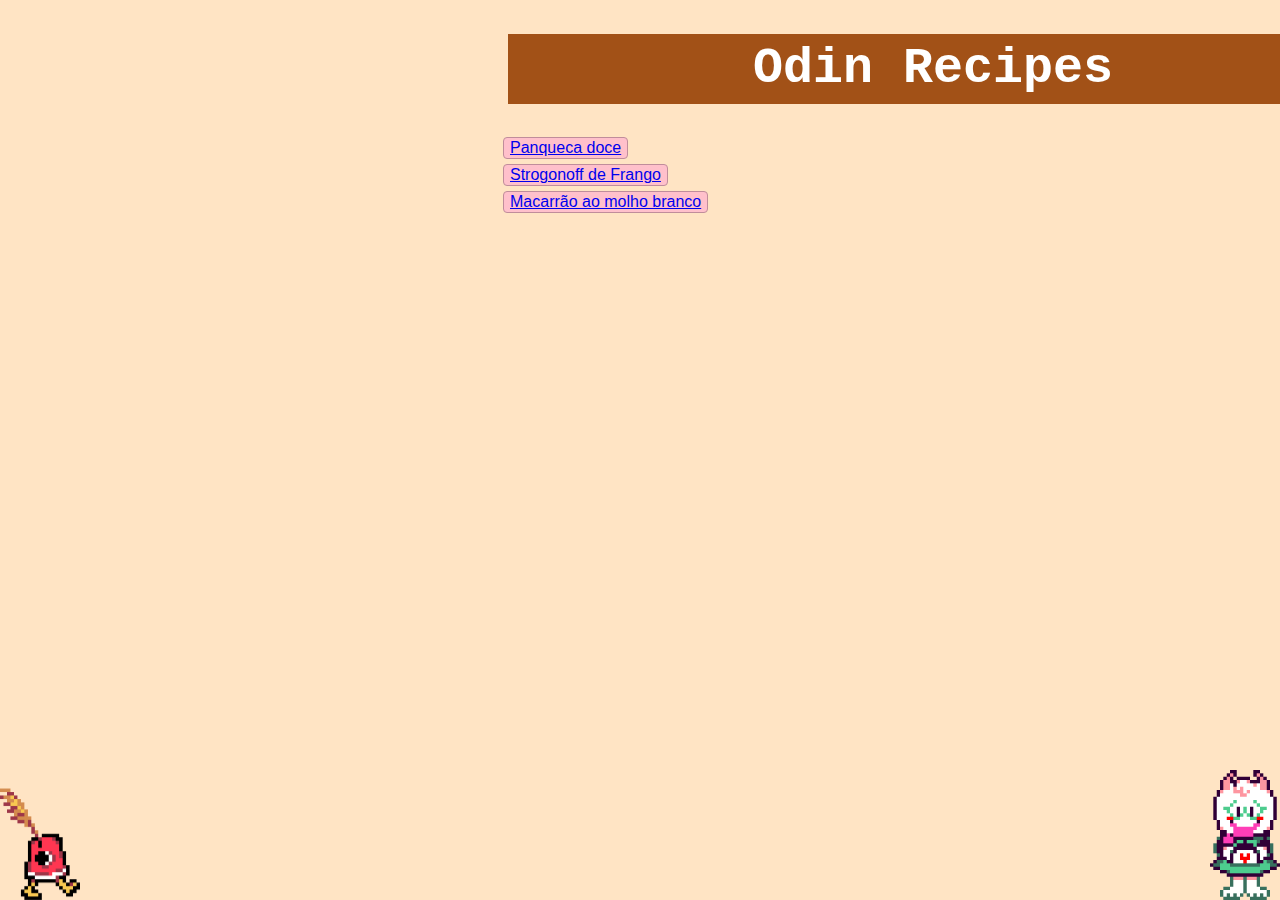
<file: index.html>
<!DOCTYPE HTML>
<html lang="en">
	<head>
		<meta charset="UTF-8">
		<title> Odin Recipes </title>
		<link rel="stylesheet" href="recipestyles.css">
</head>
<body class="hmp">
	<h1 class="title"> Odin Recipes </h1>
	 <p>
			<button class="recipe-button"><a href="recipes/panqueca.html">Panqueca doce</a></button>
			<button class="recipe-button"><a href="recipes/estrogonoffe.html">Strogonoff de Frango</a></button>
			<button class="recipe-button"><a href="recipes/macarrao-mb.html">Macarrão ao molho branco</a></button>
	 </p>
	 <img id="ralsei" src="images/cute-ralsei.gif" alt="Ralsei from Deltarune holding a love letter, art made by Temmie">
	 <img id="cup" src="images/walkingcup.gif" alt="Little Walking red cup with a single eye, art made by Temmie"
</body>
</html>
</file>
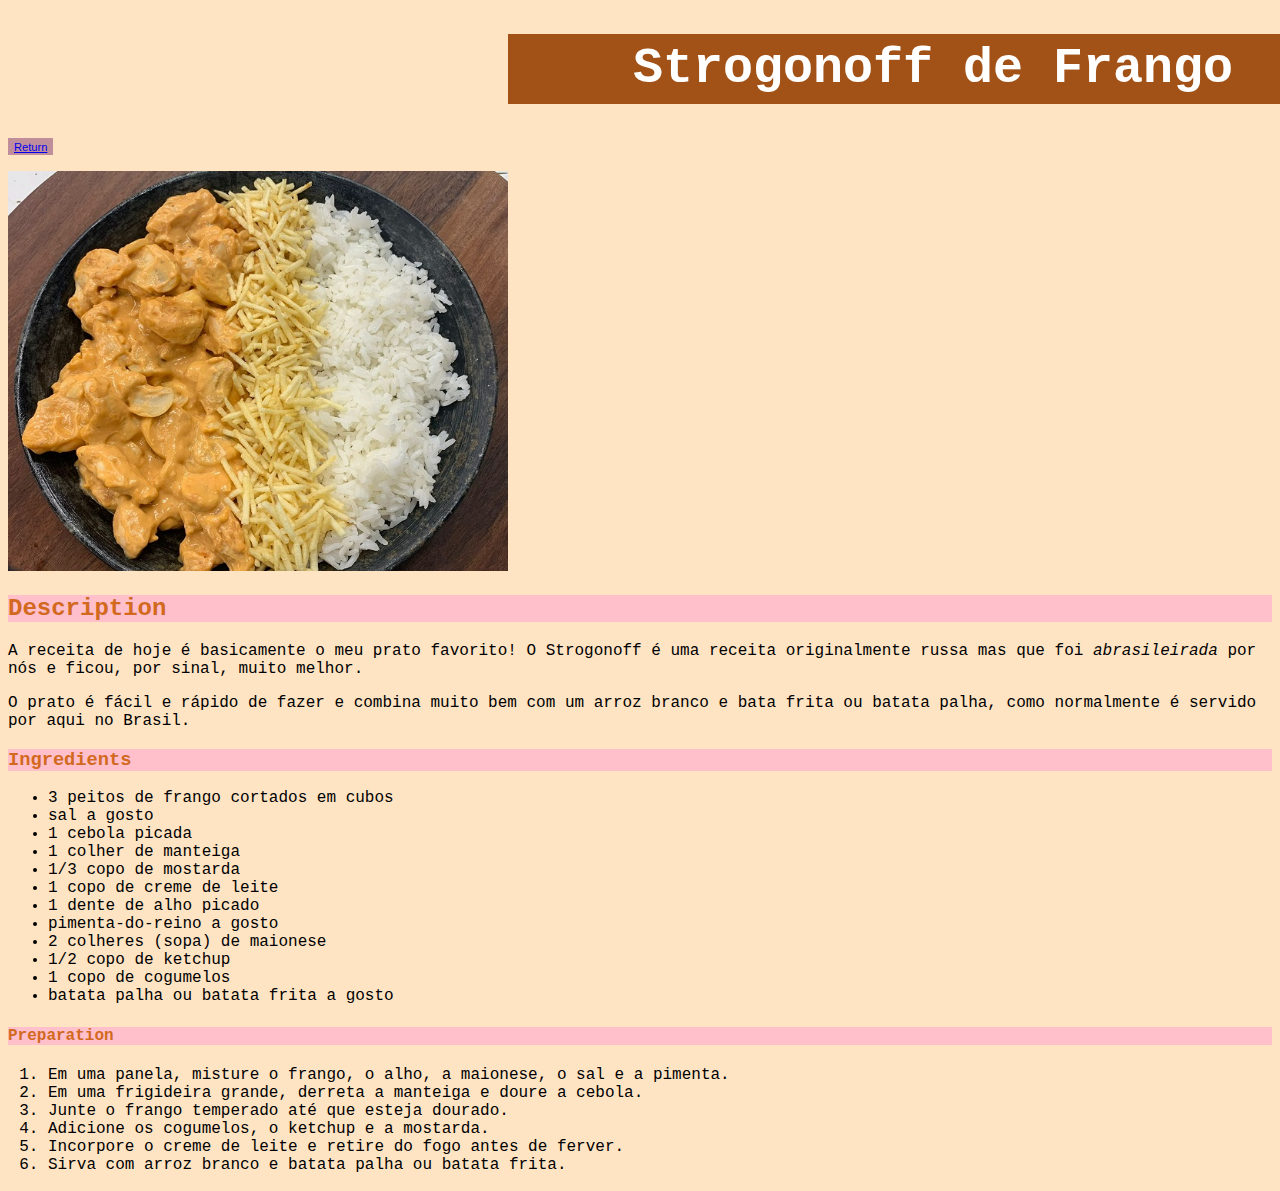
<file: recipes/estrogonoffe.html>
<!DOCTYPE html>
<html lang="en">
<head>
    <meta charset="UTF-8">
    <meta name="viewport" content="width=device-width, initial-scale=1.0">
    <title>Receita Strogonoff de Frango</title>
    <link rel="stylesheet" href="../recipestyles.css">
</head>
<body class="rbg">
    <h1 class="title">Strogonoff de Frango</h1>
    <p>
        <button class="return-button"><small><a href="../index.html">Return</a></small></button>
    </p>
    <img src="../images/strogonoff-foto.png" alt="Prato com arroz, batata 
    palha e Strogonoff de Frango. Meramente ilustrativa" height="400" width="500">

    <h2 class="subtitle">Description</h2>
    <p class="desc-text">A receita de hoje é basicamente o meu prato favorito! O Strogonoff é uma receita originalmente russa
        mas que foi <em>abrasileirada</em> por nós e ficou, por sinal, muito melhor.
    </p>

    <p class="desc-text">O prato é fácil e rápido de fazer e combina muito bem com um arroz branco
        e bata frita ou batata palha, como normalmente é servido por aqui no Brasil.
    </p>

    <h3 class="subtitle">Ingredients</h3>
        <ul class="desc-text">
            <li>3 peitos de frango cortados em cubos</li>
            <li>sal a gosto</li>
            <li>1 cebola picada</li>
            <li>1 colher de manteiga</li>
            <li>1/3 copo de mostarda</li>
            <li>1 copo de creme de leite</li>
            <li>1 dente de alho picado</li>
            <li>pimenta-do-reino a gosto</li>
            <li>2 colheres (sopa) de maionese</li>
            <li>1/2 copo de ketchup</li>
            <li>1 copo de cogumelos</li>
            <li>batata palha ou batata frita a gosto</li>
        </ul>
    <h4 class="subtitle">Preparation</h4>
        <ol class="desc-text">
            <li>Em uma panela, misture o frango, o alho, a maionese, o sal e a pimenta.</li>
            <li>Em uma frigideira grande, derreta a manteiga e doure a cebola.</li>
            <li>Junte o frango temperado até que esteja dourado.</li>
            <li>Adicione os cogumelos, o ketchup e a mostarda.</li>
            <li>Incorpore o creme de leite e retire do fogo antes de ferver.</li>
            <li>Sirva com arroz branco e batata palha ou batata frita.</li>
        </ol>
</body>
</html>
</file>
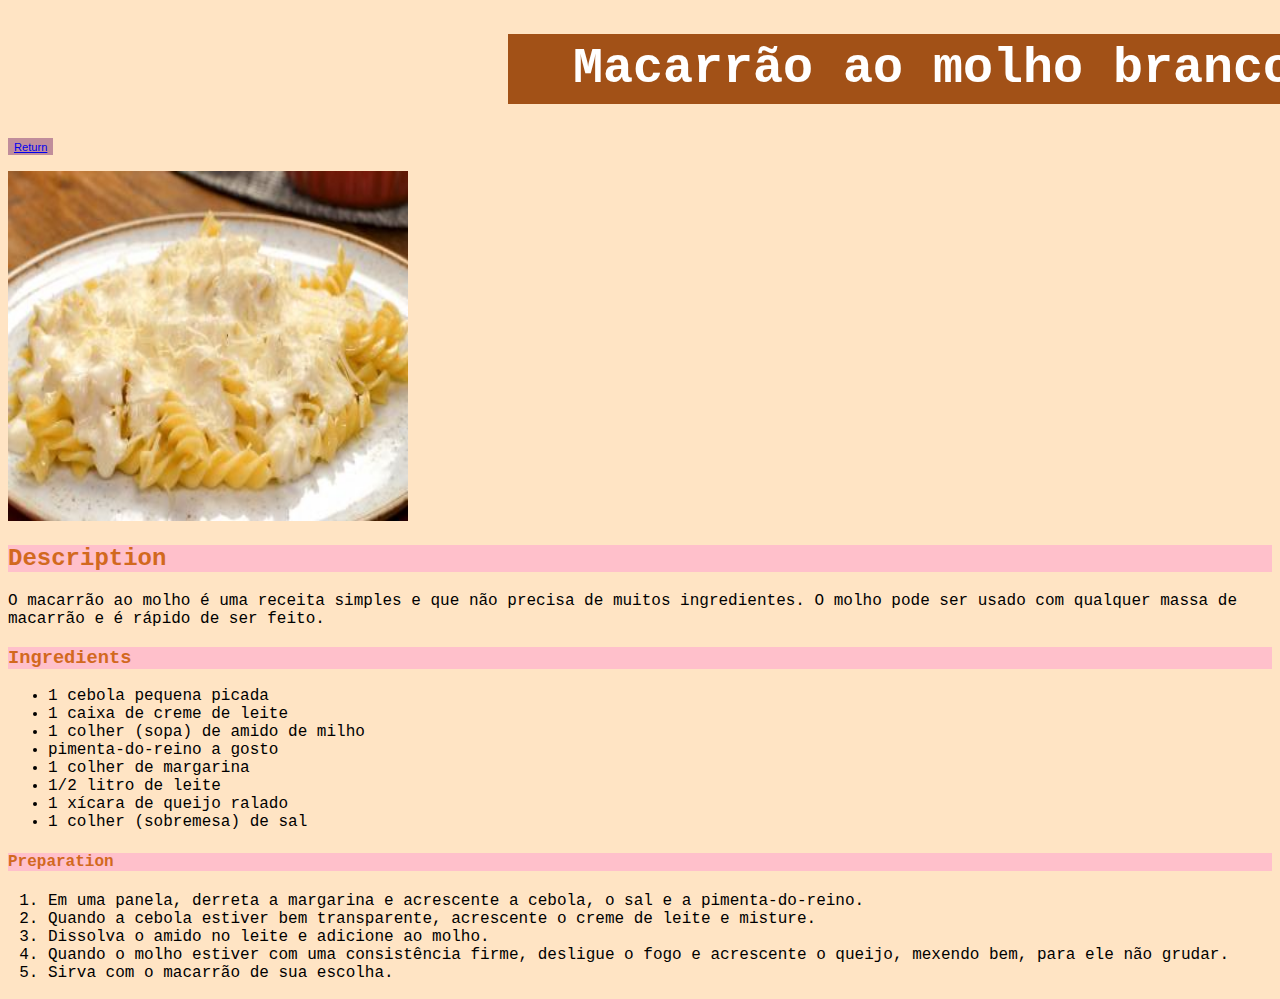
<file: recipes/macarrao-mb.html>
<!DOCTYPE html>
<html lang="en">
<head>
    <meta charset="UTF-8">
    <meta name="viewport" content="width=device-width, initial-scale=1.0">
    <title>Macarrão ao molho branco</title>
    <link rel="stylesheet" href="../recipestyles.css">
</head>
<body class="rbg">
    <h1 class="title">Macarrão ao molho branco</h1>
    <p>
        <button class="return-button"><small><a href="../index.html">Return</a></small></button>
    </p>
        <img src="../images/macarrao-mb.jpg" alt="Foto de um prato com macarrão Penne e molho branco em cima, meramente ilustrativo" height="350" width="400">

    <h2 class="subtitle">Description</h2>
        <p class="desc-text">O macarrão ao molho é uma receita simples e que não precisa de muitos 
            ingredientes. O molho pode ser usado com qualquer massa de macarrão e 
            é rápido de ser feito.
        </p>
    <h3 class="subtitle">Ingredients</h3>
        <ul class="desc-text">
            <li>1 cebola pequena picada</li>
            <li>1 caixa de creme de leite</li>
            <li>1 colher (sopa) de amido de milho</li>
            <li>pimenta-do-reino a gosto</li>
            <li>1 colher de margarina</li>
            <li>1/2 litro de leite</li>
            <li>1 xícara de queijo ralado</li>
            <li>1 colher (sobremesa) de sal</li>
        </ul>
    <h4 class="subtitle">Preparation</h4>
        <ol class="desc-text">
            <li>Em uma panela, derreta a margarina e acrescente a cebola, o sal e a pimenta-do-reino.</li>
            <li>Quando a cebola estiver bem transparente, acrescente o creme de leite e misture.</li>
            <li>Dissolva o amido no leite e adicione ao molho.</li>
            <li>Quando o molho estiver com uma consistência firme, desligue o fogo e acrescente o queijo, mexendo bem, para ele não grudar.</li>
            <li>Sirva com o macarrão de sua escolha.</li>
        </ol>
</body>
</html>
</file>
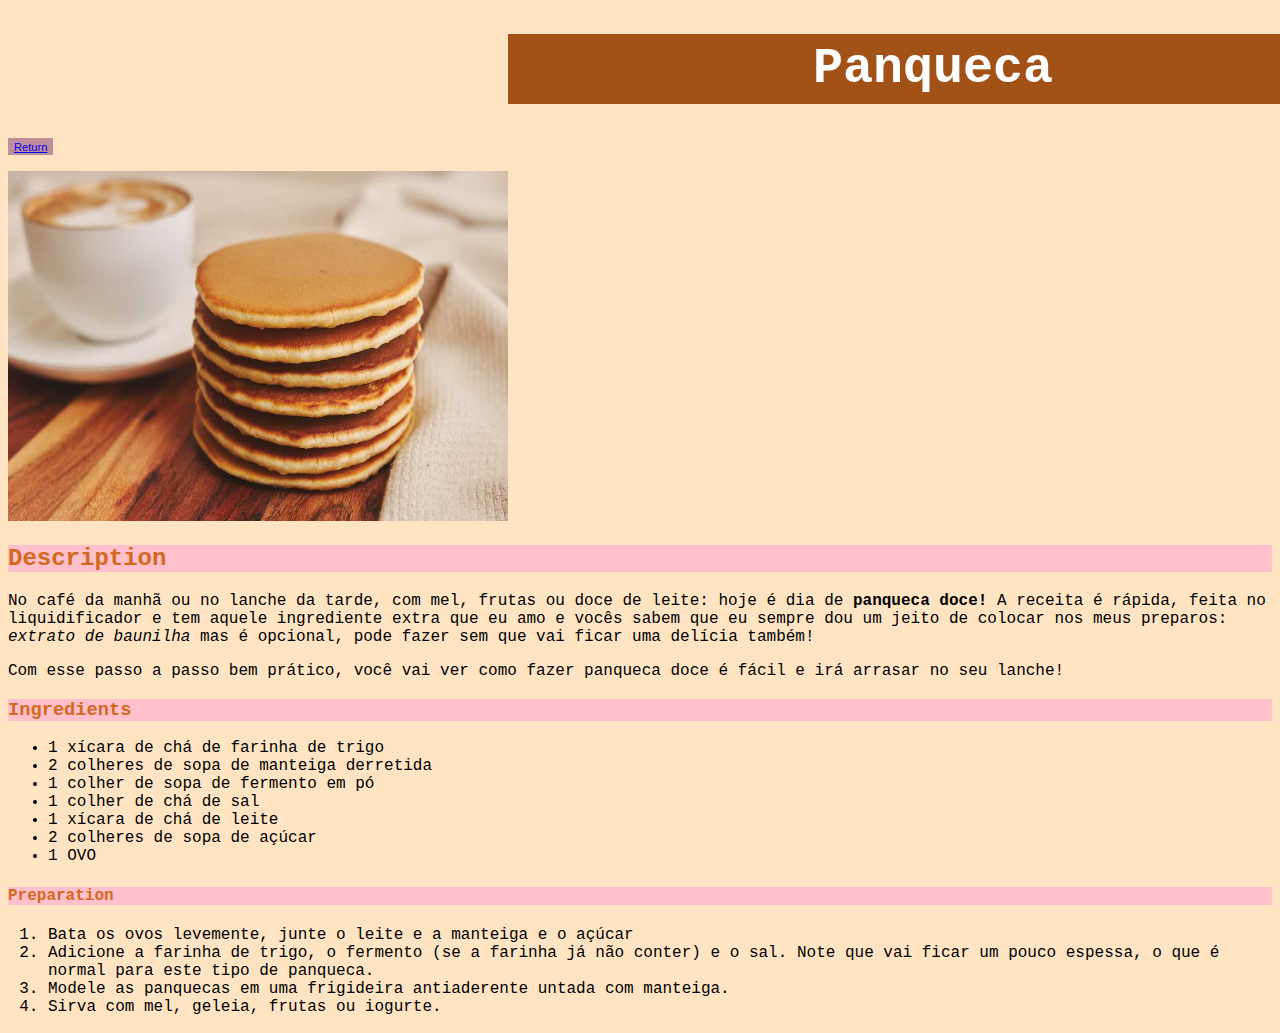
<file: recipes/panqueca.html>
<!DOCTYPE HTML>
<html lang="en">
	<head>
		<meta charset="UTF-8">
		<title> Panqueca </title>
		<link rel="stylesheet" href="../recipestyles.css">
</head>
<body class="rbg">
	<h1 class="title"> Panqueca </h1>
		<p>
			<button class="return-button"><small><a href="../index.html">Return</a></small></button>
		</p>
		<img src="../images/panqueca-foto.jpg" 
		alt="Panqueca doce empilhada, meramente ilustrativa" 
		width="500" height="350">
	<h2 class="subtitle">Description</h2>
		<p class="desc-text"> No café da manhã ou no lanche da tarde, com mel, frutas ou doce de 
		leite: hoje é dia de <strong>panqueca doce!</strong> 
		A receita é rápida, feita no liquidificador e tem aquele ingrediente extra que 
		eu amo e vocês sabem que eu sempre dou um jeito de colocar nos meus preparos: 
		<em>extrato de baunilha</em> mas é opcional, pode fazer sem que vai ficar uma delícia 
		também! 
		</p>
		<p class="desc-text">
		Com esse passo a passo bem prático, você vai ver como fazer panqueca 
		doce é fácil e irá arrasar no seu lanche!
		</p>
		
	<h3 class="subtitle">Ingredients</h3>
		<ul class="desc-text">
		<li>1 xícara de chá de farinha de trigo</li>
		<li>2 colheres de sopa de manteiga derretida</li>
		<li>1 colher de sopa de fermento em pó</li>
		<li>1 colher de chá de sal</li>
		<li>1 xícara de chá de leite</li>
		<li>2 colheres de sopa de açúcar</li>
		<li>1 OVO</li>
		</ul>
	
	<h4 class="subtitle">Preparation</h4>
		<ol class="desc-text">
		<li>Bata os ovos levemente, junte o leite e a manteiga e o açúcar</li>
		<li>Adicione a farinha de trigo, o fermento (se a farinha já não conter)
		e o sal. Note que vai ficar um pouco espessa, o que é normal para este 
		tipo de panqueca.</li>
		<li>Modele as panquecas em uma frigideira antiaderente untada com manteiga.</li>
		<li>Sirva com mel, geleia, frutas ou iogurte.</li>
		</ol>
	
</body>
</html>
</file>
<file: recipestyles.css>
.title {
    background-color: rgb(162, 81, 23);
    color: white;
    font-family: 'Lucida Console', 'Lucida Sans Regular', 'Lucida Grande', 'Lucida Sans Unicode', Geneva, Verdana, monospace;
    font-weight: 700;
    font-size: 50px;
    text-align: center;
    line-height: 70px;
    width: 850px;
    margin-left: 500px;
}

.return-button {
    color: white;
    background-color: #c08d9b;
    border: 10px;
}

.recipe-button {
    display:block;
    border: 1px solid #c08d9b;
    border-radius: 4px;
    transition-duration: 0.4s;
    background-color: #ffc0cb;
    font-size: 16px;
    margin: 5px;
    margin-left: 495px;
}

.recipe-button:hover {
background-color: white;
color: #ffc0cb;
}

#ralsei {
    height: auto;
    width: auto;
    position:fixed;
    bottom:0px;
    right: 0px;
    width: 80px;
}

.hmp, .rbg {
    background-color:bisque ;
}

#cup {
    height: auto;
    width: auto;
    position:fixed;
    bottom:0px;
    left: 0px;
    width: 80px;
}

.subtitle {
    background-color: #ffc0cb;
    color: chocolate;
    font-family: 'Lucida Console', 'Lucida Sans Regular', 'Lucida Grande', 'Lucida Sans Unicode', Geneva, Verdana, monospace;
    text-align: left;
}

.desc-text {
font-family: "Courier New", "Courier New", monospace;
}
</file>
